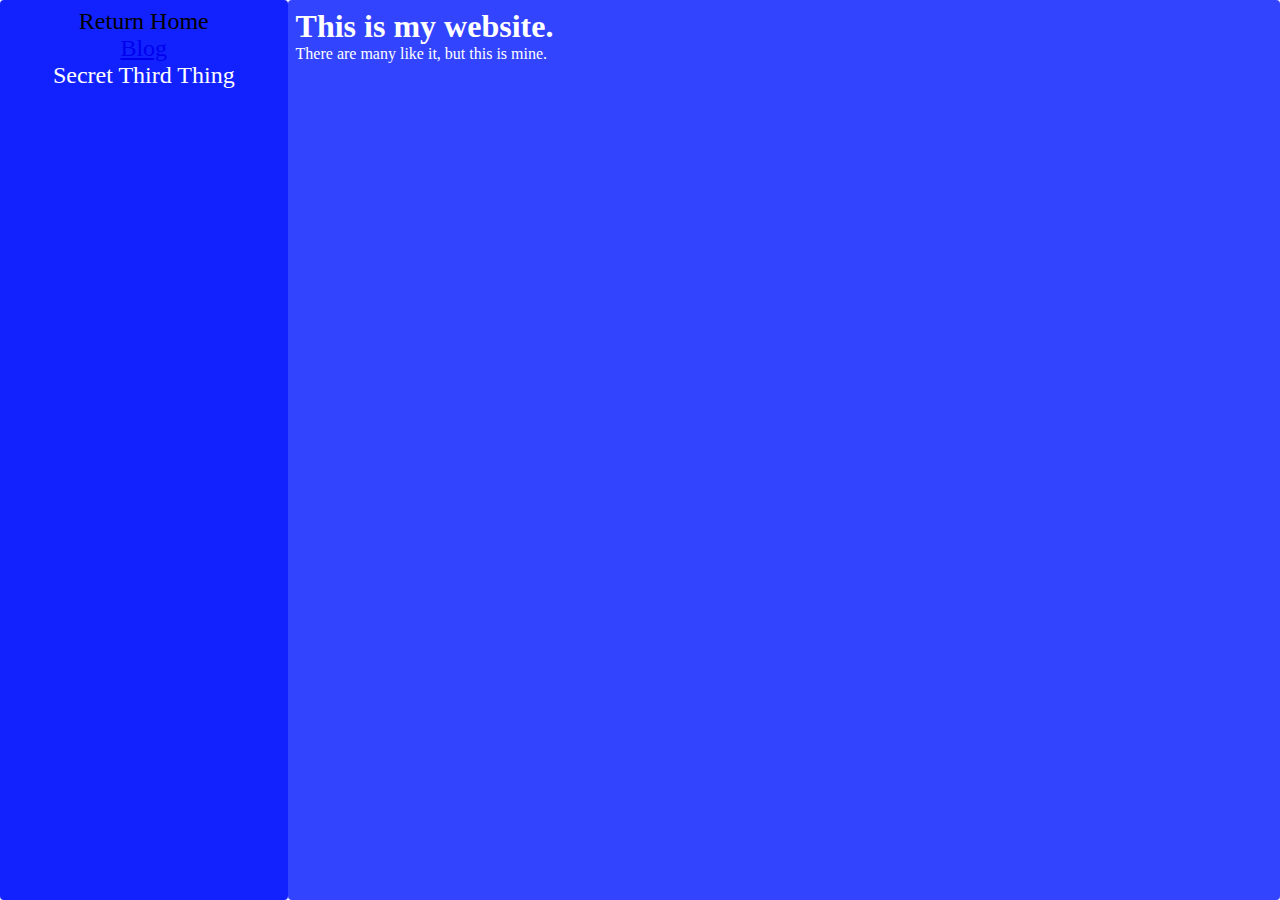
<file: index.html>
<!DOCTYPE html>
<html lang="en">
    <head>
        <meta charset="UTF-8">
        <title>Visions of Tulan</title>
        <meta name="viewport" content="width=device-width, initial-scale=1.0">
        <link rel="stylesheet" href="style.css">
    </head>

    <body>
        <div class="container">
            <div class="sidebar">
                <div class="current-page">Return Home</div>
                <div><a href="blog/blog-main.html">Blog</a></div>
                <div>Secret Third Thing</div>
                <!-- <ul>
                    <li>Return Home</li>
                    <li>Blog</li>
                    <li>Secret Third Thing</li>
                </ul> -->
            </div>

            <div class="content">
                <h1>This is my website.</h1>
                <p>There are many like it, but this is mine.</p>
            </div>
        </div>
    </body>
</html>
</file>
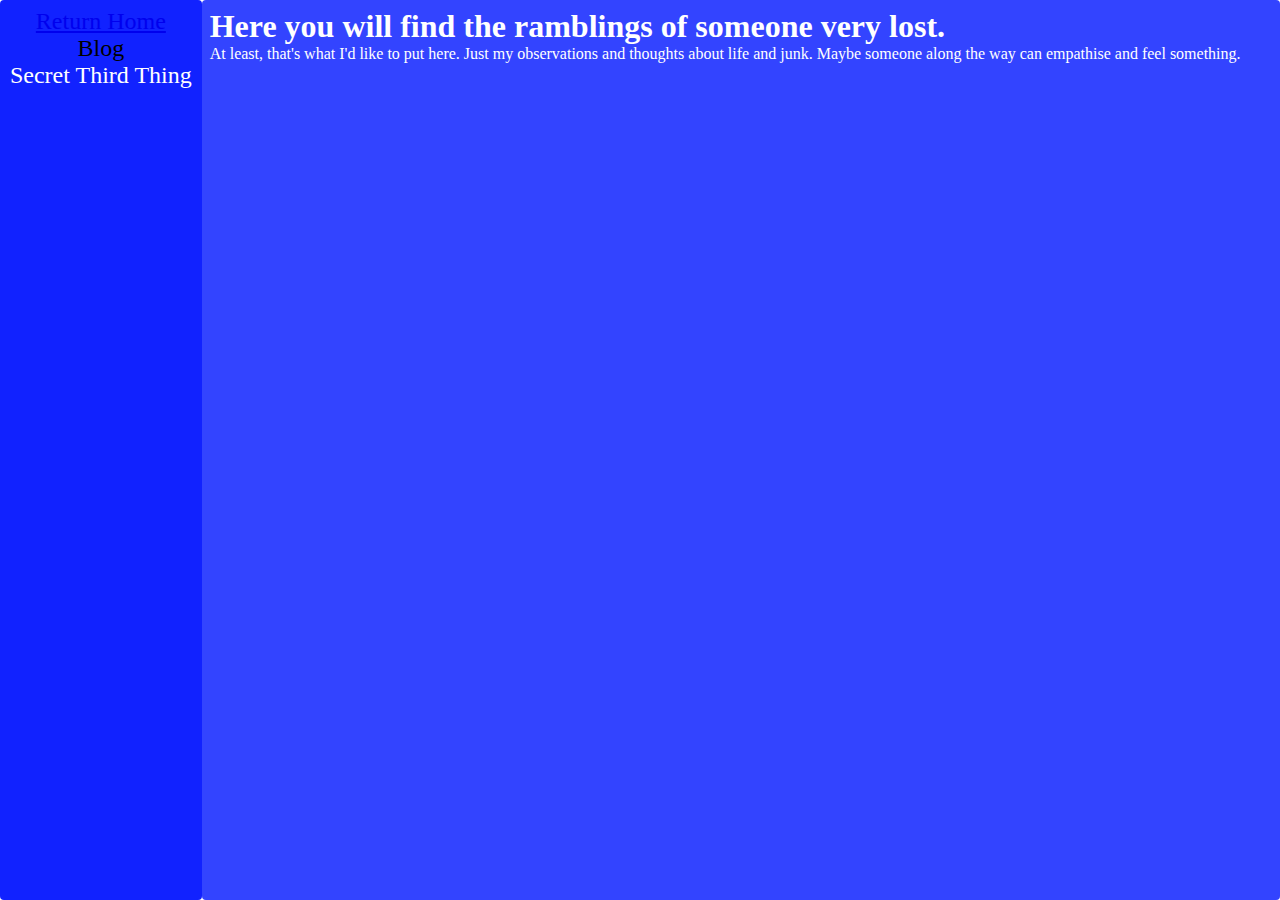
<file: blog/blog-main.html>
<!DOCTYPE html>
<html lang="en">
    <head>
        <meta charset="utf-8">
        <Title>Blog:Visions of Tulan</Title>
        <meta name="viewport", content="width=device-width, initial-scale=1.0">
        <link rel="stylesheet" href="../style.css">
    </head>

    <body>
        <div class="container">
            <div class="sidebar">
                <div><a href="../index.html">Return Home</a></div>
                <div class="current-page">Blog</div>
                <div>Secret Third Thing</div>
                <!-- <ul>
                    <li>Return Home</li>
                    <li>Blog</li>
                    <li>Secret Third Thing</li>
                </ul> -->
            </div>

            <div class="content">
                <h1>Here you will find the ramblings of someone very lost.</h1>
                <p>At least, that's what I'd like to put here. Just my
                    observations and thoughts about life and junk. Maybe
                    someone along the way can empathise and feel something.
                </p>
            </div>
        </div>
    </body>
</html>
</file>
<file: style.css>
* {
    margin: 0;
    padding: 0;
    box-sizing: border-box;
}

.container {
    display: flex;
    flex-direction: row;
    flex-grow: 1;
    /* justify-content: left; */
    color: #fff; /* white */
    /* background-color: dodgerblue; */
    /* background-color: #D6E8FE; */
    /* padding: 10px 0; */
}

.sidebar,
.content {
    display: flex;
    flex-direction: column;
    justify-content: left;
    min-height: 500px;
    border-radius: 4px;
    height: 100vh;
    /* margin: 5px; */
    /* border: 1px solid #777 */
}

.sidebar {
    flex-grow: 1;
    min-width: 200px;
    /* background-color: dodgerblue; */
    background-color: #1122ff;
    color: white;
    align-items: center;
    /* margin: 5px; */
    padding: 8px;
    font-size: 24px;
}

.content {
    flex-grow: 8;
    min-width: 700px;
    /* background-color: #3344ff; */
    background-color: #3344ff;
    /* margin: 8px; */
    padding: 8px;
}

.current-page {
    color: black;
}
</file>
